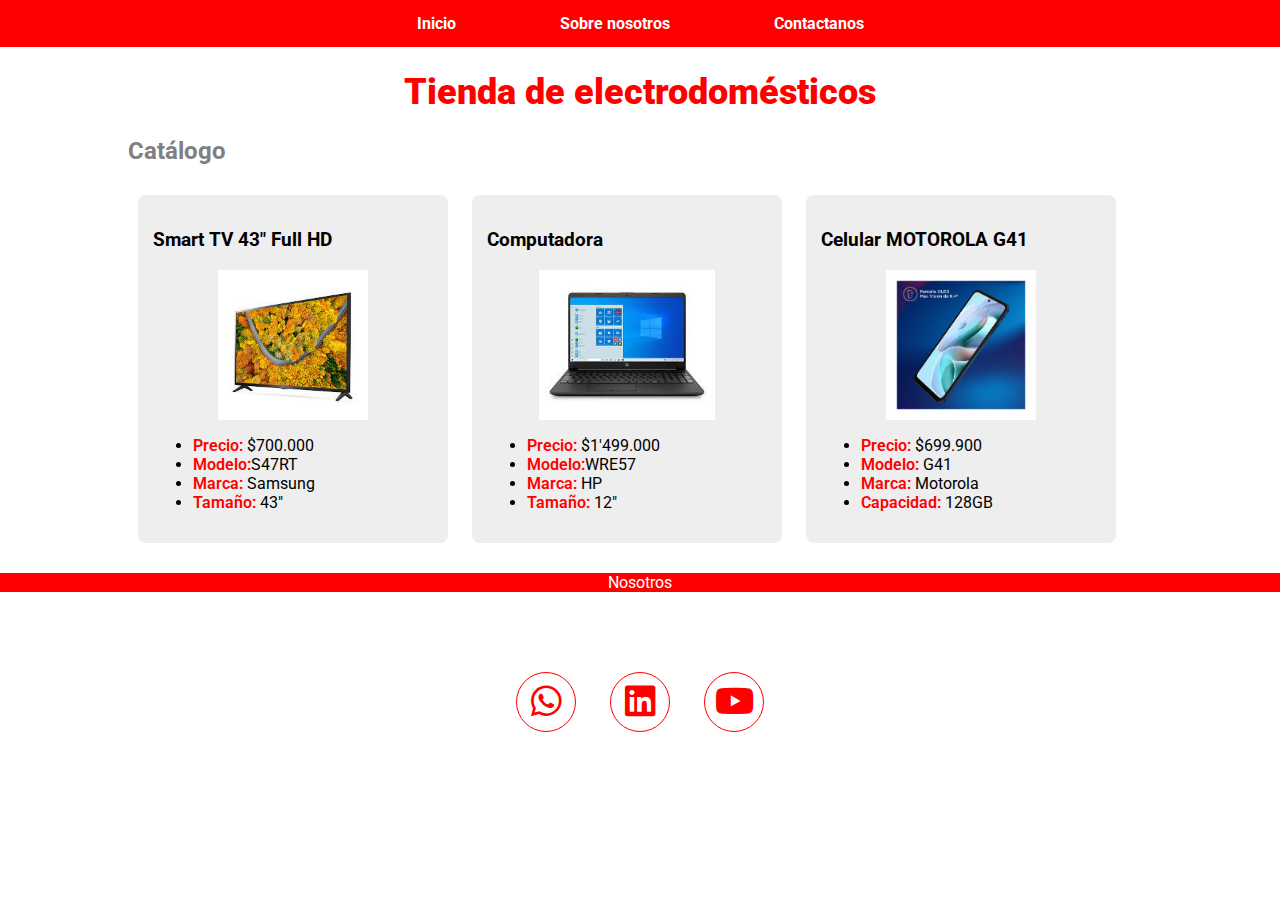
<file: index.html>
<!DOCTYPE html>
<html lang="es">
<head>
    <meta charset="UTF-8">
    <meta http-equiv="X-UA-Compatible" content="IE=edge">
    <meta name="viewport" content="width=device-width, initial-scale=1.0">
    <link href="css/style.css" rel="stylesheet">
    <style>
        @import url('https://fonts.googleapis.com/css2?family=Roboto:wght@700;900&display=swap');
    </style>
    <link rel="stylesheet" href="css/fontawesome/css/all.min.css">
    <link rel="stylesheet" href="css/fontawesome/css/fontawesome.min.css">
    <title>Electro Tienda</title>
</head>
<body>
    <header>
        <nav>
            <ul>
                <li><a href="index.html">Inicio</a></li>
                <li><a href="nosotros.html">Sobre nosotros</a></li>
                <li><a href="contacto.html">Contactanos</a></li>
            </ul>
        </nav>
    </header>
    
    
    <main >
        <h1>Tienda de electrodomésticos</h1>
    

    <h2> Catálogo</h2>
    <div class="producto">
        <h3>Smart TV 43" Full HD</h3>
        <img src="imagenes/tv.jpg" alt="Smart TV">
        <ul>
            

            <li><span>Precio:</span>  $700.000</li>
            <li><span>Modelo:</span>S47RT</li>
            <li><span>Marca: </span>Samsung</li>
            <li><span>Tamaño: </span>43"</li>

        </ul>
    </div>
    <div class="producto">
        <h3> Computadora</h3>
        <img src="imagenes/portatilhp.jpg" alt="portatil Hp">
        <ul>
            <li><span>Precio:</span> $1'499.000</li>
            <li><span>Modelo:</span>WRE57</li>
            <li><span>Marca: </span>HP</li>
            <li><span>Tamaño: </span>12"</li>

        </ul>
    </div>
    <div class="producto">
        <h3> Celular MOTOROLA G41</h3>
        <img src="imagenes/motorola.jpg" alt="Celular Motorola">
        <ul>
            <li><span>Precio:</span> $699.900</li>
            <li><span>Modelo:</span> G41</li>
            <li><span>Marca: </span> Motorola</li>
            <li><span>Capacidad: </span> 128GB</li>
        </ul>
    </div>

    
    

    </main>
    <footer>
        <nav>
            <a href="nosotros.html">Nosotros</a>
        </nav>
        <div class="redes">
            <a href="httpa://api.whatsapp.com/send?phone=573107878379" title="Enviame un mensaje por whatsapp">
                <i class="fa-brands fa-whatsapp"></i>
            </a>
            <a href="https://linkedin.com" target="_blank" title="Sigueme en Linkedin">
                <i class="fa-brands fa-linkedin"></i>
            </a>
            <a href="https:youtube.com" target="_blank" tittle="Seguieme en Youtube">
                <i class="fa-brands fa-youtube"></i>
            </a>
            
        
        </div>
        

    </footer>

</body>

</html>
</file>
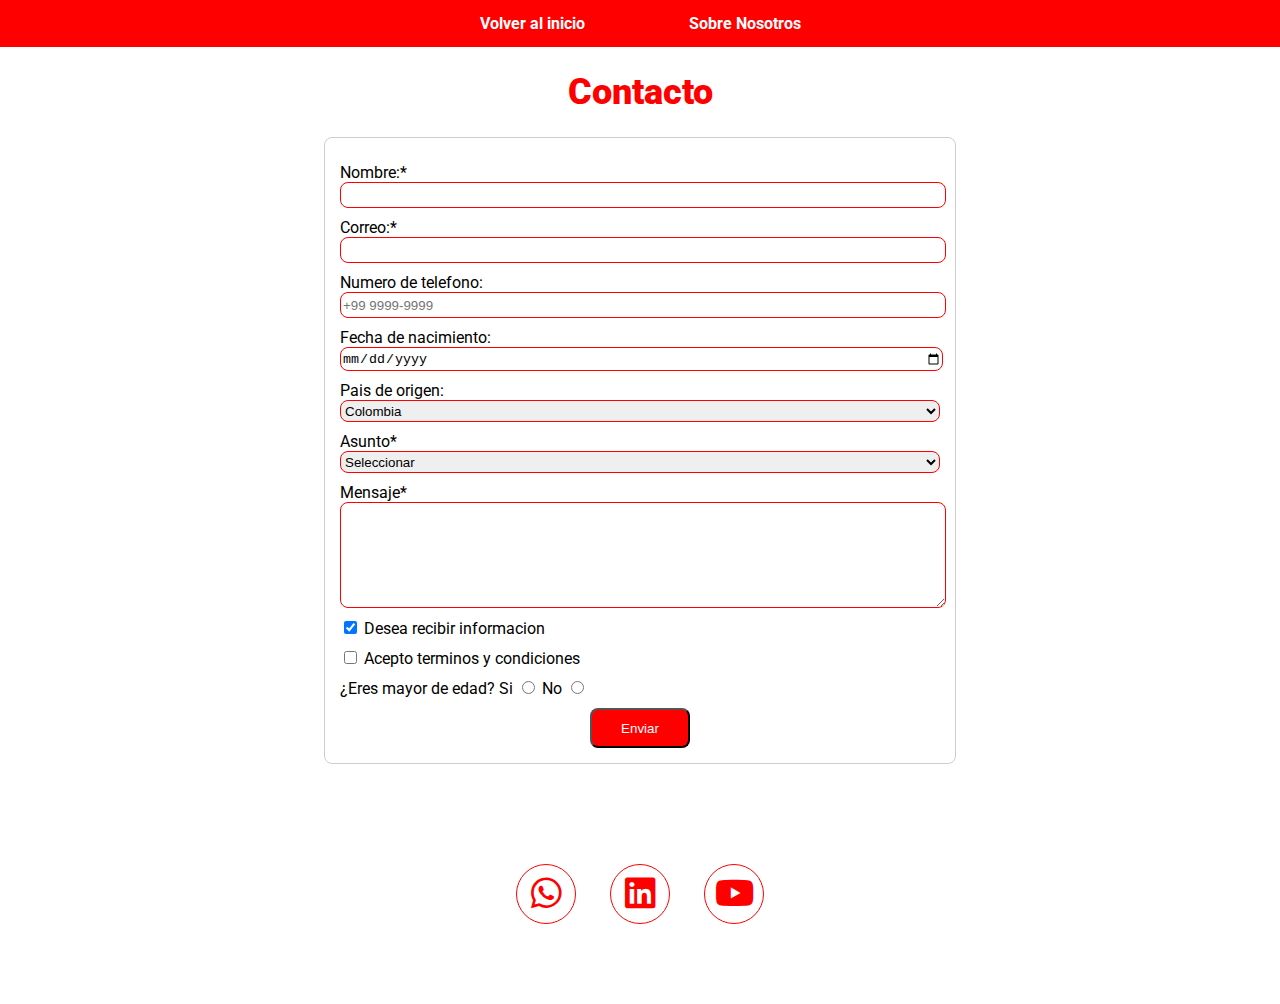
<file: contacto.html>
<!DOCTYPE html>
<html lang="en">
<head>
    <meta charset="UTF-8">
    <meta http-equiv="X-UA-Compatible" content="IE=edge">
    <meta name="viewport" content="width=device-width, initial-scale=1.0">
    <link href="css/style.css" rel="stylesheet">
    <link rel="preconnect" href="https://fonts.googleapis.com">
    <link rel="preconnect" href="https://fonts.gstatic.com" crossorigin>
    <link href="https://fonts.googleapis.com/css2?family=Roboto:wght@700&display=swap" rel="stylesheet">
    <link rel="stylesheet" href="css/fontawesome/css/all.min.css">
    <link rel="stylesheet" href="css/fontawesome/css/fontawesome.min.css">
    <title>Contactanos</title>
</head>
<body>
    <header>
        <nav>
            <ul>
                <li><a href="index.html">Volver al inicio</a></li>
                <li><a href="nosotros.html">Sobre Nosotros</a></li>
            </ul>
        </nav>
    </header>
    <main >
        <h1> Contacto</h1>
        <form action="" method="post" >
            <div class="form-div">
                <label for="txtNombre">Nombre:*</label>
                <input type="text" name="txtNombre" id="txtNombre" required>
            </div>
            <div class="form-div">
                <label for="txtCorreo">Correo:*</label>
                <input type="email" name="txtCorreo" id="txtCorreo" required>
            </div>
            <div class="form-div">
                <label for="txtNumero">Numero de telefono:</label>
                <input type="tel" placeholder="+99 9999-9999" name="txtNumero" id="txtNumero">
            </div>
            <div class="form-div">
                <label for="txtFecha">Fecha de nacimiento:</label>
                <input type="date" name="txtFecha" id="txtFecha">
            </div>
            <div class="form-div">
                <label for="lstPais">Pais de origen:</label>
                <select name="lstPais" id="lstPais">
                    <option value="54">Argentina</option>
                    <option value="55">Brazil</option>
                    <option value="57" selected>Colombia</option>
                    <option value="52">Mexico</option> 
                    <option value="58">Venezuela</option>
                </select> 
            </div>
            <div class="form-div">
                <label for="lstAsunto">Asunto*</label>
                <select name="lstAsunto" id="lstAsunto" required>
                    <option value="" disable selected>Seleccionar</option>
                    <option value="ventas">Ventas</option>
                    <option value="Soporte">Soporte</option>
                    <option value="Webmaster">Webmaster</option>
                    
                </select>

            </div>
            <div class="form-div">
                <label for="txtMensaje">Mensaje*</label>
                <textarea name="txtMensaje" id="txtMensaje" required></textarea>

            </div>
            <div class="form-div">
                <input type="checkbox" checked name="newsletter" id="newsletter">
                <label for="newsletter">Desea recibir informacion</label>
            </div>
            <div class="form-div">
                <input type="checkbox" name="chkCondiciones" id="chkCondiciones">
                <label for="chkCondiciones">Acepto terminos y condiciones</label>
            </div>
            <div class="form-div">
                <label> ¿Eres mayor de edad?</label>

                <label for="optMayorSi">Si</label>
                <input type="radio" name="optMayorEdad" id="optMayorSi">

                <label for="optMayorNo">No</label>
                <input type="radio" name="optMayorEdad" id="optMayorNo">
            </div>
            <div class="submit-btn-div">
                <button type="submit" id="btnEnviar" name="btnEnviar" class="submit-btn">Enviar</button>
            </div>

        </form>
    </main>
    <footer>
        <div class="redes">
            <a href="httpa://api.whatsapp.com/send?phone=573107878379" title="Enviame un mensaje por whatsapp">
                <i class="fa-brands fa-whatsapp"></i>
            </a>
            <a href="https://linkedin.com" target="_blank" title="Sigueme en Linkedin">
                <i class="fa-brands fa-linkedin"></i>
            </a>
            <a href="https:youtube.com" target="_blank" tittle="Seguieme en Youtube">
                <i class="fa-brands fa-youtube"></i>
            </a>
        </div>
    </footer>
</body>
</html>
</file>
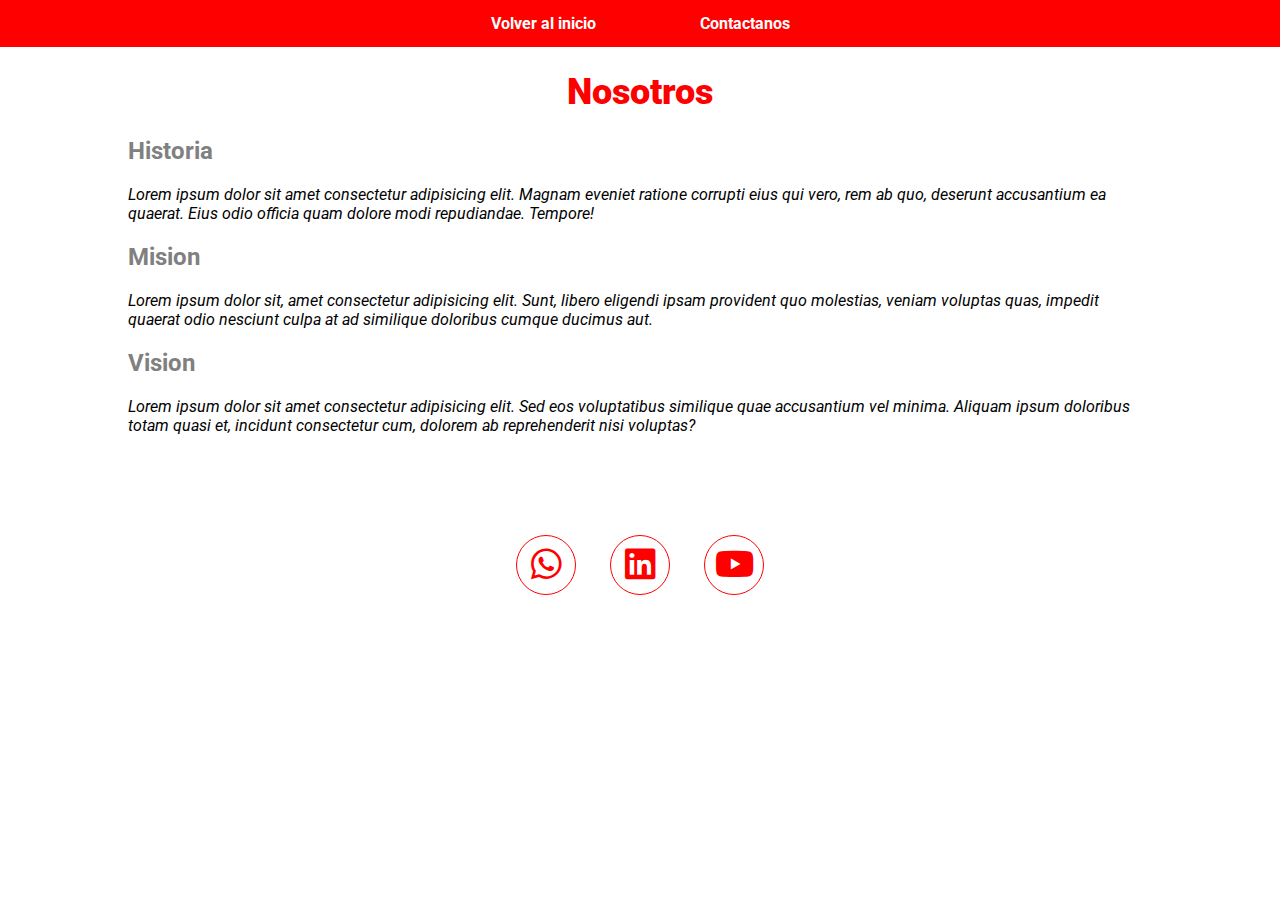
<file: nosotros.html>
<!DOCTYPE html>
<html lang="es">
<head>
    <meta charset="UTF-8">
    <meta http-equiv="X-UA-Compatible" content="IE=edge">
    <meta name="viewport" content="width=device-width, initial-scale=1.0">
    <link href="css/style.css" rel="stylesheet">
    <link rel="preconnect" href="https://fonts.googleapis.com">
    <link rel="preconnect" href="https://fonts.gstatic.com" crossorigin>
    <link href="https://fonts.googleapis.com/css2?family=Roboto:wght@700&display=swap" rel="stylesheet">
    <link rel="stylesheet" href="css/fontawesome/css/all.min.css">
    <link rel="stylesheet" href="css/fontawesome/css/fontawesome.min.css">
    <title>Nosotros</title>
</head>
<body>
    <header>
        <nav>
            <ul>
                <li><a href="index.html"> Volver al inicio</a></li>
                <li><a href="contacto.html">Contactanos</a></li>
            </ul>
        </nav>
    </header>
    <main>
        <h1> Nosotros</h1>
        <h2> Historia</h2>
         <p>Lorem ipsum dolor sit amet consectetur adipisicing elit. Magnam eveniet ratione corrupti eius qui vero, rem ab quo, deserunt accusantium ea quaerat. Eius odio officia quam dolore modi repudiandae. Tempore!</p>
        <h2>Mision</h2>
         <p>Lorem ipsum dolor sit, amet consectetur adipisicing elit. Sunt, libero eligendi ipsam provident quo molestias, veniam voluptas quas, impedit quaerat odio nesciunt culpa at ad similique doloribus cumque ducimus aut.</p>
        <h2>Vision</h2>
         <p>Lorem ipsum dolor sit amet consectetur adipisicing elit. Sed eos voluptatibus similique quae accusantium vel minima. Aliquam ipsum doloribus totam quasi et, incidunt consectetur cum, dolorem ab reprehenderit nisi voluptas?</p>
        
    </main>
    <footer>
        <div class="redes">
            <a href="httpa://api.whatsapp.com/send?phone=573107878379" title="Enviame un mensaje por whatsapp">
                <i class="fa-brands fa-whatsapp"></i>
            </a>
            <a href="https://linkedin.com" target="_blank" title="Sigueme en Linkedin">
                <i class="fa-brands fa-linkedin"></i>
            </a>
            <a href="https:youtube.com" target="_blank" tittle="Seguieme en Youtube">
                <i class="fa-brands fa-youtube"></i>
            </a>
        </div>
    </footer>
</body>
</html>
</file>
<file: css/style.css>
html{
    scroll-behavior: smooth;
}

h1{
    font-size: 36px;
    color:red;
    text-align: center;
    font-weight: 900;
}

body{
    margin:0px;
    font-family: 'Roboto', sans-serif;
}

p{
    font-style: italic;
    font-size:16px;
}

h2{
    font-size: 24px;
    color: grey;
    
}

nav li{
    color: green;
    font-weight: bold;
    display:inline;
}

nav ul{
    list-style-type:none;
    margin:0px;
    padding:14px 0px;
}

img{
    height: 150px;
    margin: auto;
    display: block;
}



button{
    background-color: red;
    border-radius: 8px;
    height: 30px;
    color:white;
    cursor:pointer;
}
 nav a{
    text-decoration: none;
    color:white;
    padding:0px 50px;
}

nav{
    display:block;
    text-align: center;
    background-color: red;
}

.producto{
    background-color: #eee;
    width:280px;
    display:inline-block;
    padding: 15px;
    border-radius: 8px;
    margin:10px;
}
.producto span{
    color:red;
    font-weight: 600;
}

main{
    margin:20px 10%;
}
.video{
    background-color: #eee;
    width:100%;
    border-radius: 8px;
    padding:18px;
}

form{
   width:600px;
   margin:auto;
   display:block;
   border: 1px solid rgb(212, 204, 204) ;
   padding:15px;
   border-radius: 8px;
}

input:focus, textarea:focus, select:focus{
    background-color: red;
    display:block;
    }

form input[type=text], form input[type=email],form input[type=tel],form input[type=date],form select,form textarea{
    border: 1px solid red;
    border-radius: 8px;
    display:block;
    width:100%;
    height: 22px;
}

form textarea{
    height: 100px;
}

.form-div{
    margin:10px 0px;
}

.submit-btn-div{
    width:100px;
    margin: auto;
    border: white;
}

.submit-btn{
    width:100px;
    height: 40px;
}
.submit-btn:hover{
        background-color: white;
        color:red;
        cursor:pointer;
}

footer a{
    text-decoration: none;
}

footer i{
    font-size: 35px;
    border:1px solid;
    height: 48px;
    width: 58px;
    text-align: center;
    padding: 10px 0 0 0;
    border-radius: 80px;
    margin: 0 15px;
    color:red;
}

footer{
    display: grid;
}
.redes{
    margin:auto;
    padding: 80px;
}
</file>
